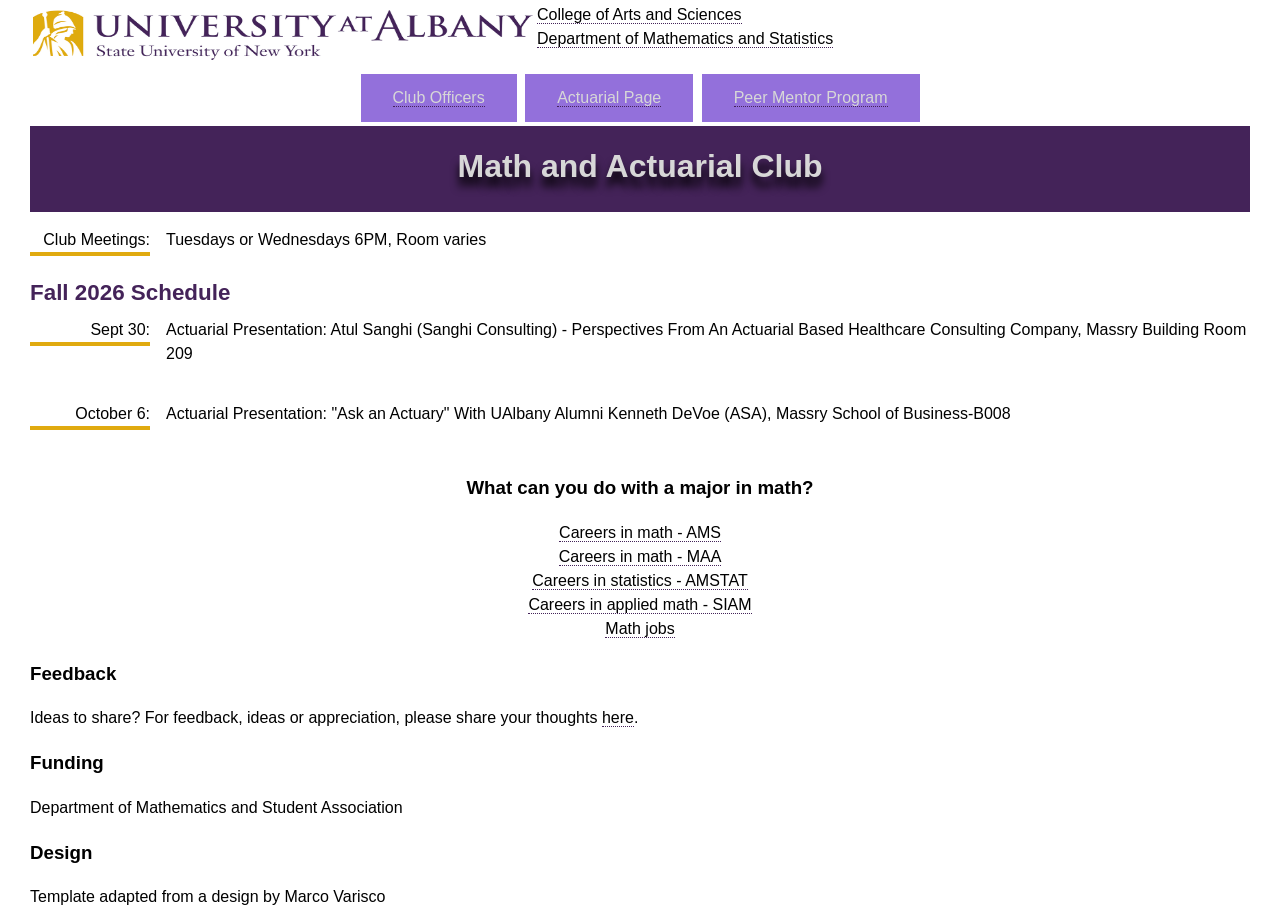
<file: mathclub.html>
<!DOCTYPE html >


<html lang="en">
<head>
  <meta http-equiv="Content-Type" content="text/html; charset=UTF-8">
  
<title>Math & Actuarial Club Page</title>

 <link rel="shortcut icon" href="UAfavicon.ico">
  <link rel="stylesheet" href="UMAC.css">

<meta name="author" content="Karin Reinhold">
<meta name="description" content="Math & Actuarial Club, University at Albany, SUNY.">
<meta name="keywords" content="math, mathematics, actuarial, statistics, undergraduate ">

<style>
.button {
  border: #442359;
  padding: 14px 28px;
  color: #d7d7d7;
  padding: 15px 32px;
  text-align: center;
  text-decoration: none;
  display: inline-block;
  font-size: 16px;
  margin: 4px 2px;
  cursor: pointer;
}

.button2 {background-color: #9370DB;   } /* lilac #E6E6FF */
</style>


</head>

<body >
<table>
  <tr><td>
<a href="https://www.albany.edu/"><img alt="University at Albany, SUNY" src="./UAlogo.png"      width="500" 
     height="50" ></a></td>
<td>
<p>
  <a href="https://www.albany.edu/cas/">College of Arts and&nbsp;Sciences</a><br>
  <a href="https://www.albany.edu/math/">Department of Mathematics and&nbsp;Statistics</a>
</p></td>
</tr></table>

<center>
<button class="button button2" color="#9F2B68;"><a href="ClubOfficers.html">Club Officers</a></button>

<button class="button button2"><a href="./ActuarialPage.html"> Actuarial Page </a></button>

<button class="button button2"><a href="./PeerMentorProgram.html">Peer Mentor Program</a></button>
</center>

<h1>Math and Actuarial Club</h1>

<dl >
   <dt>Club Meetings:</dt>
   <dd>Tuesdays or    Wednesdays 6PM, Room varies   </dd>
   
</dl>



<h2>Fall 2026 Schedule</h2>
<dl>
  <dt>  Sept 30: </dt> 
 <dd> Actuarial Presentation: Atul Sanghi (Sanghi Consulting) - Perspectives From An Actuarial Based Healthcare Consulting Company, Massry Building Room 209
 </dd>
   <dd>&nbsp;</dd>
 
    <dt>  October 6: </dt> 
 <dd> Actuarial Presentation: "Ask an Actuary" With UAlbany Alumni Kenneth DeVoe (ASA), Massry School of Business-B008 </dd>
   <dd>&nbsp;</dd>
</dl>

 



<center>
<h3> What can you do with a major in math?</h3>
<a href="http://www.ams.org/careers">Careers in math - AMS </a><br>
<a href="http://www.maa.org/careers/index.html">Careers in math - MAA </a><br>
<a
href="http://www.amstat.org/careers/index.cfm?fuseaction=brochure">Careers
in statistics - AMSTAT </a><br>
<a href="http://www.siam.org/careers">Careers in applied math - SIAM </a><br>
<a href="http://www.math-jobs.com">Math jobs </a><br>

</center>

<h3> Feedback</h3>
Ideas to share?
For feedback, ideas or appreciation, please share your thoughts <a href="https://forms.gle/31p4h5zPuvWTNJSg9"> here</a>.

<h3>Funding</h3>
Department of Mathematics  and Student Association

<h3>Design</h3>
<nobr>Template adapted from a design by Marco Varisco</nobr>








</body></html>
</file>
<file: UMAC.css>
html, body, p, h1, h2, img, dl, dt, dd {
  margin: 0;
  padding: 0;
}
body {
  color: black;
  background: white;
  font: 16px/1.5 -apple-system, BlinkMacSystemFont, "Segoe UI", Roboto, "Noto Sans", "Helvetica Neue", Arial, sans-serif;
    margin-left: 30px;
    margin-right: 30px;
}
h1, h2, label {
  font-weight: bold;
}
h1 {
  text-align: center;
  clear: both;
  font-size: 200%;
  color: #d7d7d7;
  background: #442359;
  text-shadow: 0em .3em .25em black;
  padding: .5em 1.2em .7em;
  margin-bottom: .5em;
}
h2, label {
  font-size: 140%;
  color: #442359;
}
label.radio {
  font-size: 100%;
}
input {
  margin-left: 1em;
}
p, form {
  margin-bottom: 1em;
}
.semesters {
  font-size: 80%;
}
.thissemester {
  color: #d7d7d7;
}
.thissemester::before {
  content: "▷ ";
  color: #e0aa0f;
}
a {
  text-decoration: none;
  cursor: pointer;
}
a:link, a:visited {
  color: inherit;
  border-bottom: 1px dotted #442359;
}
a:hover, a:active {
  color: #e0aa0f;
  background: #442359;
}
h1 > a:hover, h1 > a:active {
  color: inherit;
  background: inherit;
}
abbr, acronym {
  border-bottom: 1px dotted #000;
  cursor: help;
}
img {
  border: 0;
  vertical-align: bottom;
}
dl {
  margin: .5em 0 1.5em;
}
dl dt {
  float: left;
  text-align: right;
  width: 7.5em;
  border-bottom: 4px solid #e0aa0f;
}
dl dt.next {
  border-bottom-color: #442359;
}
dl dd {
  margin-left: 8.5em;
}
dd + dd {
  margin-bottom: .75em;
  font-style: italic;
}
dd.noseminar {
  font-variant: small-caps;
}
.canceled {
  text-decoration: line-through;
}
#wrap {
  margin: auto;
  padding: 10px;
  width: 800px;
}
#masthead img {
  width: 450px;
  height: 55px;
}
#masthead p:first-child {
  float: left;
  margin: 0 .25em -1em 0;
}
#masthead p:last-child {
  float: right;
  margin-top: .5em;
  text-align: right;
  font-weight: bold;
  color: #442359;
}
#main {
  float: left;
  width: 625px;
}
#side {
  float: right;
  width: 170px;
  padding: 0 0 10px 5px;
}
#side h2, #side p {
  text-align: right;
}
#side h2 + h2 {
  margin-top: 1rem;
}
#footer {
  clear: both;
  text-align: right;
  font-size: 92%;
  font-style: italic;
  padding: 1em 0 1em;
  border-top: 2px solid #442359;
}
::selection {
  background: #d7d7d7;
}
::-moz-selection {
  background: #d7d7d7;
}

@media print {
body {
  font-size: 15px;
}
a:link, a:visited, abbr, acronym {
  border: none;
}
a.printurl:link:after, a.printurl:visited:after {
  content: " [" attr(href) "]";
  font-size: 90%;
}
dl dt.next {
  border-bottom-color: #e0aa0f;
}
.noprint, #footer {
  display: none;
}
}
</file>
